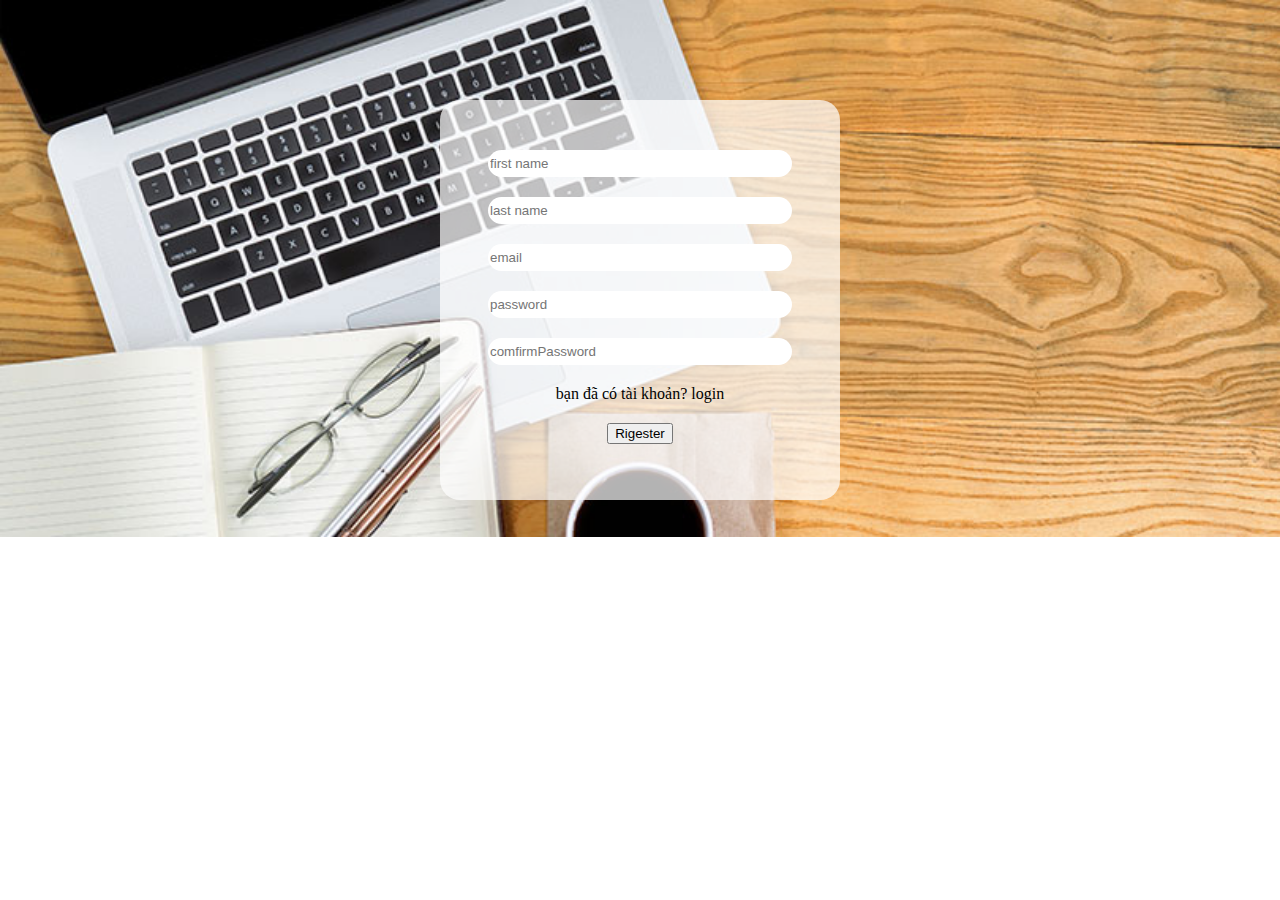
<file: js/test.html>
<!DOCTYPE html>
<html lang="en">
  <head>
    <meta charset="UTF-8" />
    <meta http-equiv="X-UA-Compatible" content="IE=edge" />
    <meta name="viewport" content="width=device-width, initial-scale=1.0" />
    <title>Document</title>
    <link rel="stylesheet" href="/css/register.css" />
    <!-- <link rel="stylesheet" href="/css/style.css"> -->
  </head>
  <body>
    <div class="register-container">
      <form class="register-form"></form>
      <div>
        <input style="margin-top: 50px" type="text" placeholder="first name" />
      </div>
      <div>
        <input type="text" placeholder="last name" />
      </div>
      <div>
        <input type="text" placeholder="email" />
      </div>
      <div>
        <input type="text" placeholder="password" />
      </div>

      <div>
        <input type="text" placeholder="comfirmPassword" />
      </div>
      <div>bạn đã có tài khoản? <a> login</a></div>
      <button type="submit">Rigester</button>
    </div>
  </body>
</html>
</file>
<file: css/register.css>
body {
 
    background-size: cover ;
    background-image: url("../image/chat-app1.jpg");
    background-repeat: no-repeat;


}
/* .register-container{ */

/* } */

.register-header{
margin: 20px;

}
.register-container{
    margin: 0 auto;
    background-color: rgba(255, 255, 255 , 0.7 );
    text-align: center;
    height: 400px;
    width: 400px;
    margin-top: 100px;
    border-radius: 20px;
}
input{
    margin-bottom: 20px;
    width: 300px;
    height: 25px;
    border-radius: 30px;
    border: none;
}
button{
    margin-top: 20px;
}
</file>
<file: css/style.css>
*{
  padding: 0;
  margin: 0;
  box-sizing: border-box;
}
input{
    width: 100%;
    padding: 10px;
    margin-bottom: 30px;
}
</file>
